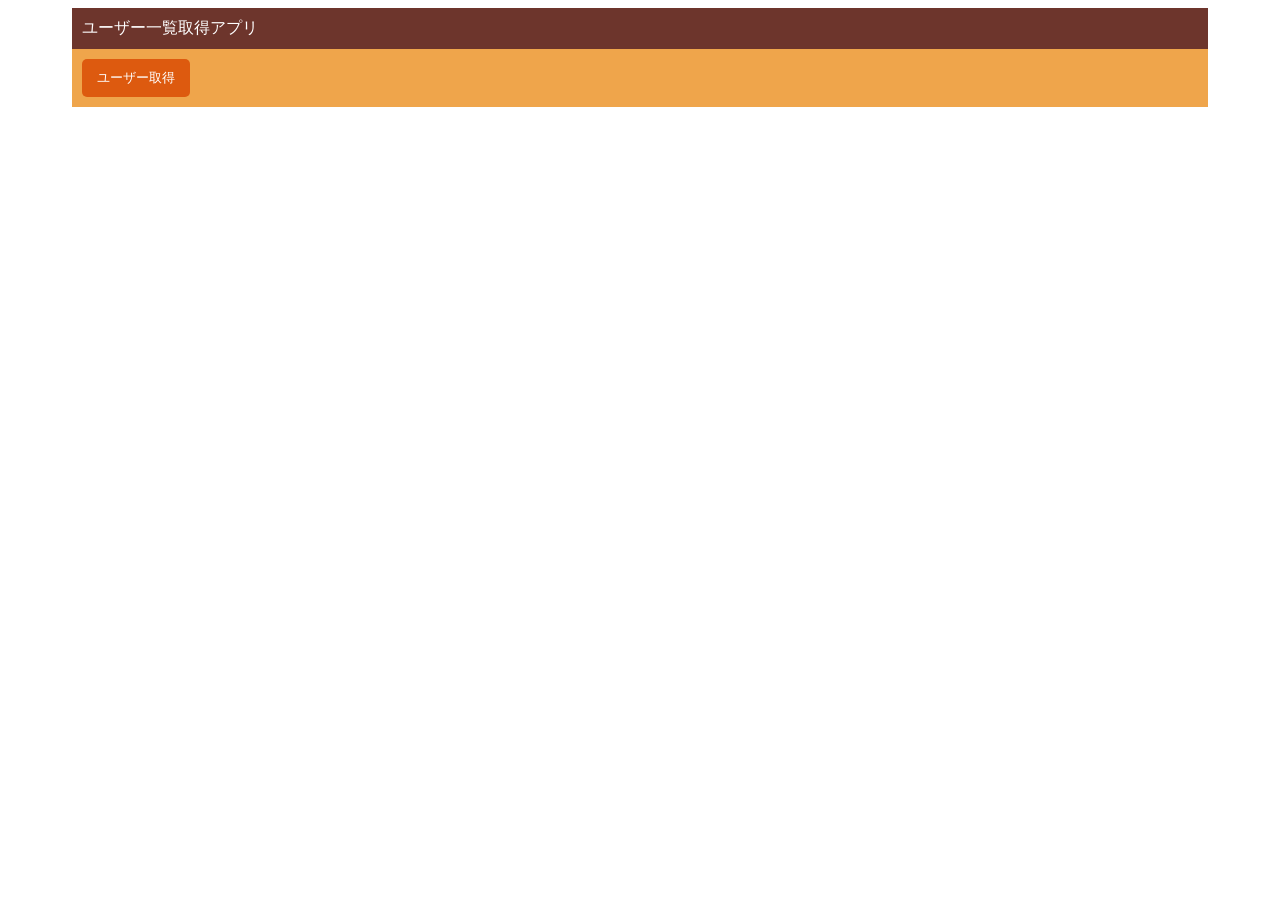
<file: retrieve-user-list/index.html>
<!doctype html>
<html lang="ja">
    <head>
        <meta charset="UTF-8" />
        <meta name="viewport" content="width=device-width, initial-scale=1.0" />
        <link rel="stylesheet" href="css/style.css" />
        <title>ユーザー一覧取得アプリ</title>
    </head>
    <body>
        <header>ユーザー一覧取得アプリ</header>
        <div class="content">
            <button id="btn">ユーザー取得</button>
            <div id="user-list"></div>
        </div>
        <script src="js/main.js"></script>
    </body>
</html>
</file>
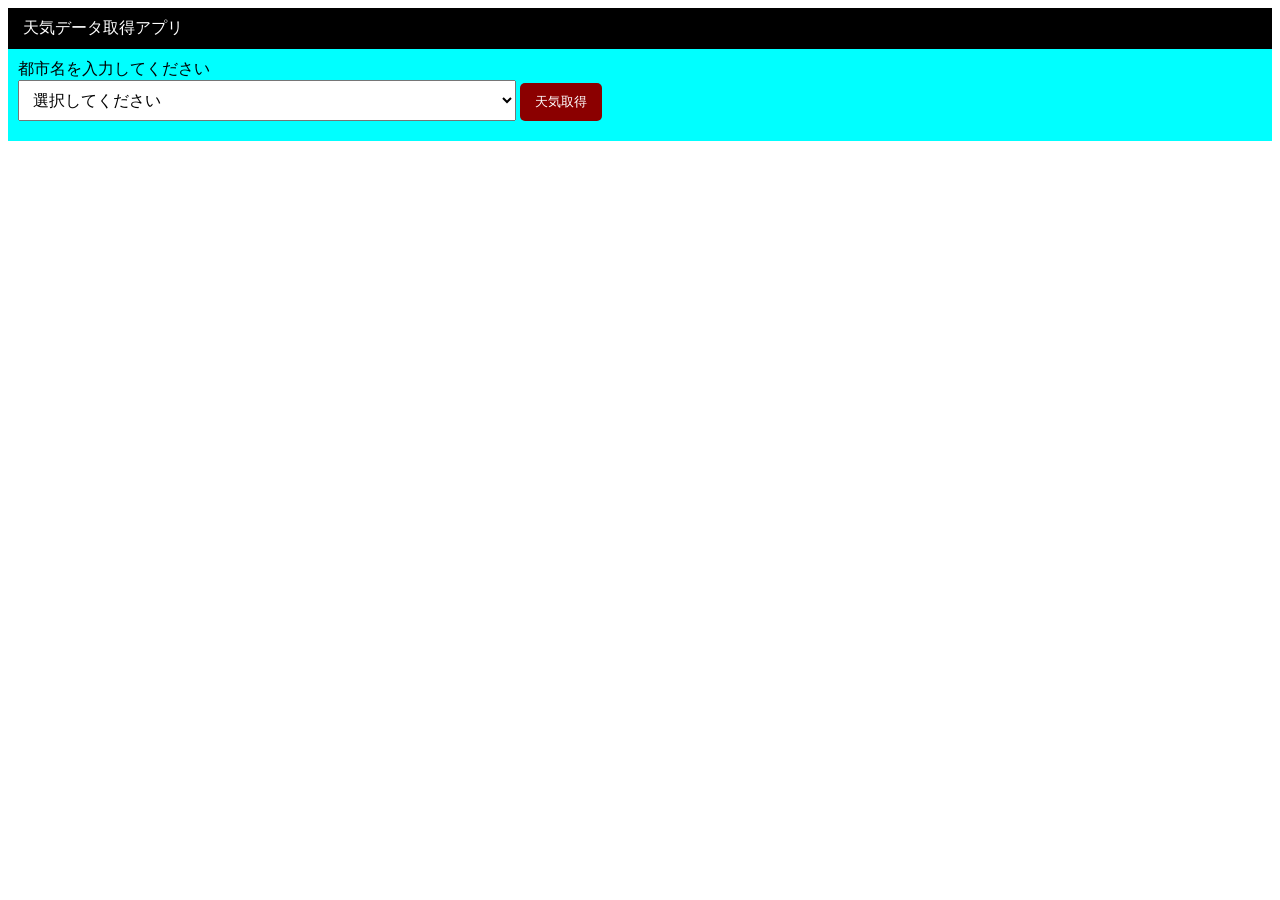
<file: weather-data/index.html>
<!doctype html>
<html lang="ja">
    <head>
        <meta charset="UTF-8" />
        <meta name="viewport" content="width=device-width, initial-scale=1.0" />
        <link rel="stylesheet" href="css/style.css" />
        <title>天気データ取得アプリ</title>
    </head>
    <body>
        <div class="weather">
            <header>天気データ取得アプリ</header>
            <div class="content">
                <p>都市名を入力してください</p>
                <select id="city-name">
                    <option value="">選択してください</option>
                </select>
                <button id="btn">天気取得</button>
                <p id="result"></p>
                <div id="loading">データを読み込み中です…</div>
                <div id="error">エラーが発生しました。</div>
            </div>
        </div>
        <script src="js/main.js"></script>
    </body>
</html>
</file>
<file: retrieve-user-list/css/style.css>
html {
    width: 90%;
    margin: 0 auto;
}

header {
    background-color: #6d352c;
    padding: 10px;
    color: #fff;
}

.content {
    background-color: #efa54b;
    padding: 10px;
}

#btn {
    background-color: #dd5a0f;
    color: #fff;
    padding: 10px 15px;
    border: none;
    border-radius: 5px;
    cursor: pointer;
}

ul {
    list-style: none;
    background-color: #fff2c1;
    border-radius: 10px;
    padding: 10px 20px;
}
</file>
<file: weather-data/css/style.css>
p {
    margin: 0;
}

.weather {
    background-color: aqua;
    margin: 0 auto;
    width: 100%;
}

header {
    background-color: #000;
    color: white;
    padding: 10px 15px;
}

.content {
    padding: 10px;
}

#city-name {
    padding: 10px;
    width: 40%;
    font-size: 16px;
}

#btn {
    background-color: #8b0000;
    color: #fff;
    border: none;
    padding: 10px 15px;
    border-radius: 5px;
}

#result {
    margin-top: 10px;
}

#loading,
#error {
    display: none;
}
</file>
